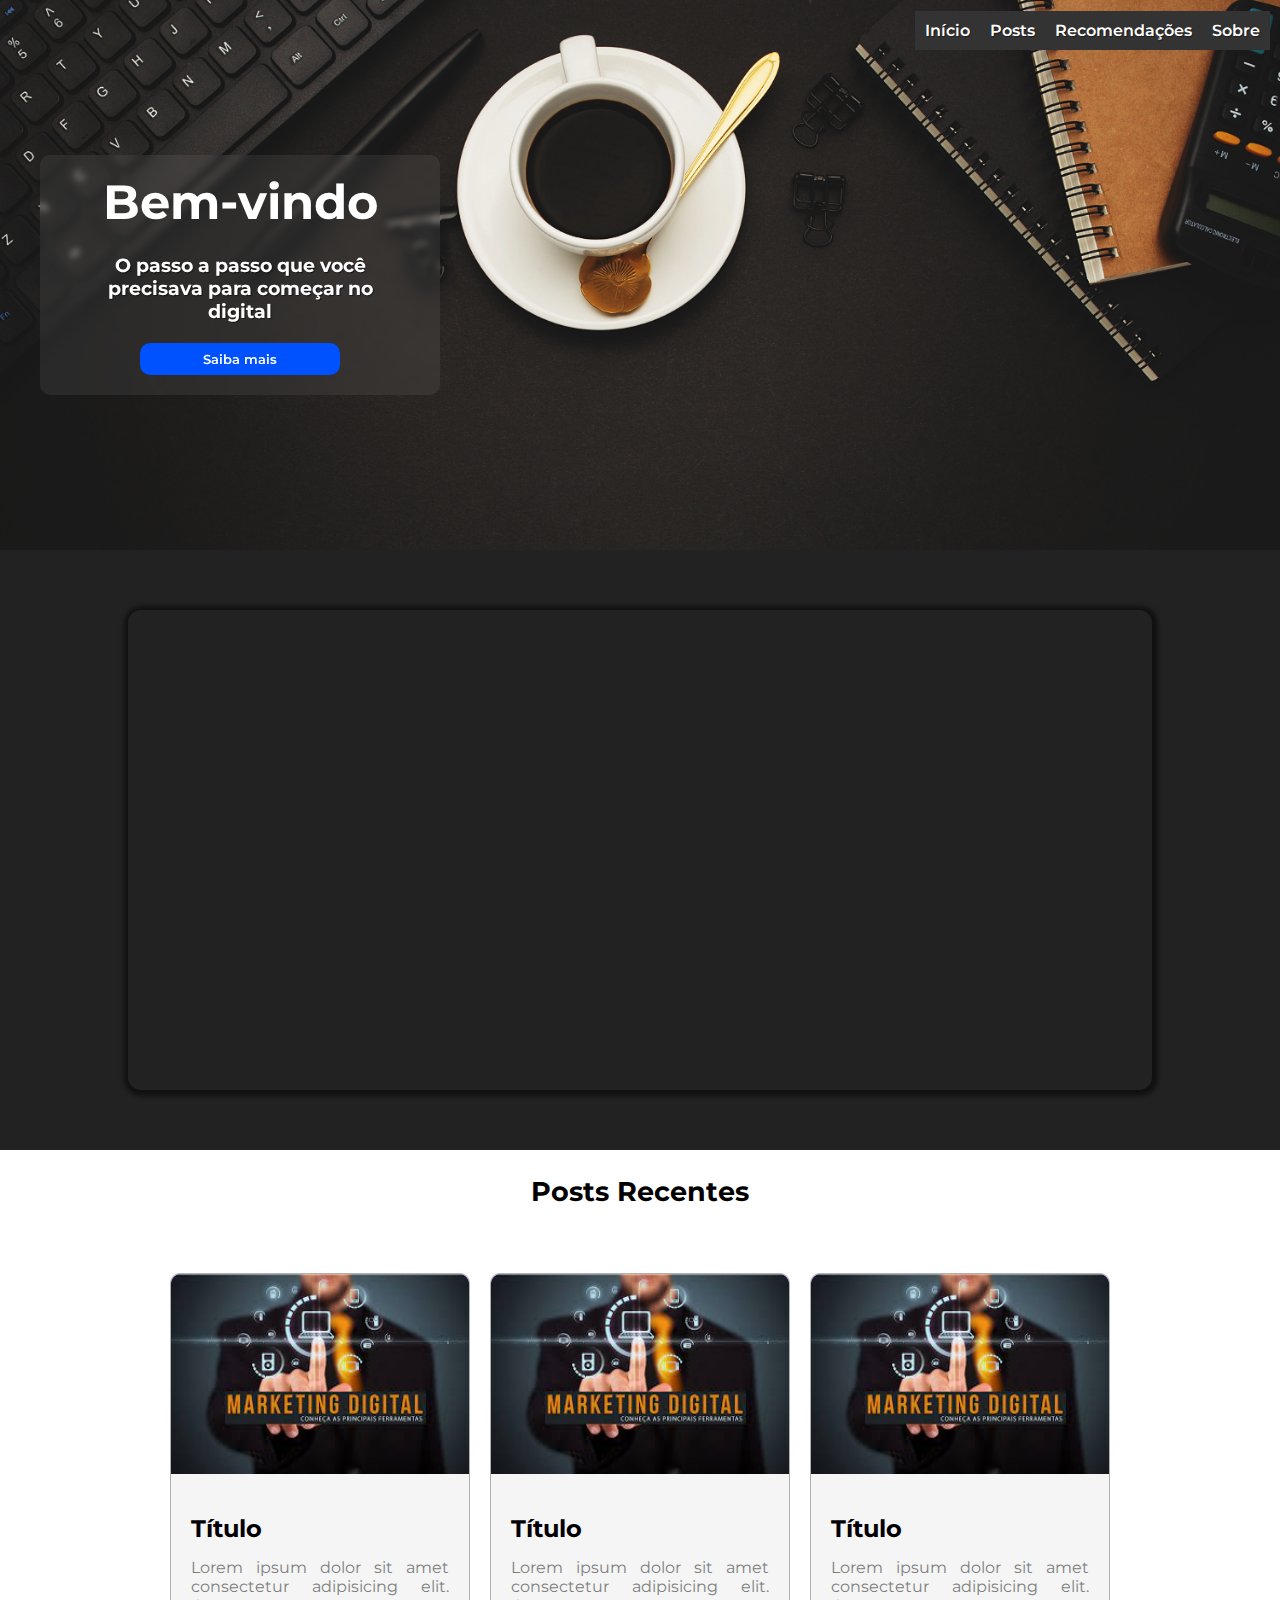
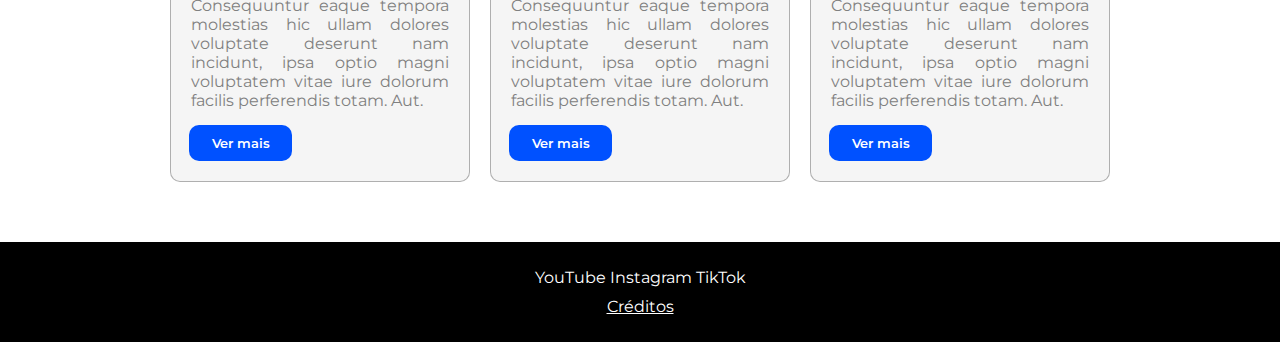
<file: index.html>
<!DOCTYPE html>
<html lang="pt-br">
<head>
    <meta charset="UTF-8">
    <meta http-equiv="X-UA-Compatible" content="IE=edge">
    <meta name="viewport" content="width=device-width, initial-scale=1.0">
    <title>Mateus Fernandes</title>
    <link rel="stylesheet" href="css/style.css">
    <link rel="stylesheet" href="css/style-mobile.css">
</head>
<body>
<nav>
        <span onclick="openNav()" id="openNav">MENU</span>
        <div id="links">
            <ul>
                <li><a href="#">Início</a></li>
                <li><a href="posts.html">Posts</a></li>
                <li><a href="recomendacoes.html">Recomendações</a></li>
                <li><a href="sobre.html">Sobre</a></li>
            </ul>
            <span onclick="closeNav()" id="closeNav">X</span>
        </div>
</nav>

<!-- Cabeçalho -->
<header>
    <div class="container">
        <div class="text-header">
            <h1>Bem-vindo</h1>
            <h3>O passo a passo que você precisava para começar no digital</h3>
            <a href="https://www.instagram.com/mateuss_fer09" target="_blank"><input type="button" value="Saiba mais"></a>
        </div>
    </div>
</header>
<main>
    <div class="container">
        <section class="sessao-2">
            <div id="video"><iframe width="560" height="315" src="https://www.youtube.com/embed/vamwznmCK0I" title="YouTube video player" frameborder="0" allow="accelerometer; autoplay; clipboard-write; encrypted-media; gyroscope; picture-in-picture" allowfullscreen></iframe></div>
    </section>

        <section class="sessao-1">
            <h3>Posts Recentes</h3>

            <div class="recentes">
                <div class="post">
                    <img src="img/download.jfif" alt="Imagem">
                    <div id="text-resume">
                        <h4>Título</h4>
                        <p>Lorem ipsum dolor sit amet consectetur adipisicing elit. Consequuntur eaque tempora molestias hic ullam dolores voluptate deserunt nam incidunt, ipsa optio magni voluptatem vitae iure dolorum facilis perferendis totam. Aut.</p>
                        <input type="button" value="Ver mais">
                    </div>
                </div>
                <div class="post">
                    <img src="img/download.jfif" alt="">
                    <div id="text-resume">
                        <h4>Título</h4>
                        <p>Lorem ipsum dolor sit amet consectetur adipisicing elit. Consequuntur eaque tempora molestias hic ullam dolores voluptate deserunt nam incidunt, ipsa optio magni voluptatem vitae iure dolorum facilis perferendis totam. Aut.</p>
                        <input type="button" value="Ver mais">
                    </div>
                </div>
                <div class="post">
                    <img src="img/download.jfif" alt="">
                    <div id="text-resume">
                        <h4>Título</h4>
                        <p>Lorem ipsum dolor sit amet consectetur adipisicing elit. Consequuntur eaque tempora molestias hic ullam dolores voluptate deserunt nam incidunt, ipsa optio magni voluptatem vitae iure dolorum facilis perferendis totam. Aut.</p>
                        <input type="button" value="Ver mais">
                    </div>
                </div>
            </div>
        </section>
        <section class="sessao-3">
            
        </section>
    </div>
</main>
<footer>
    <div class="container-footer">
        <div id="redes-sociais">
            <span>YouTube</span>
            <span>Instagram</span>
            <span>TikTok</span>
        </div>
        <div id="creditos">
            <a href="#">Créditos</a>
        </div>
    </div>
</footer>
    <script src="js/nav.js"></script>
</body>
</html>
</file>
<file: css/style.css>
@charset "UTF-8";

@import url('https://fonts.googleapis.com/css2?family=Montserrat:wght@200;300;400;600&display=swap'); /* Font Montserrat: 'Montserrat', sans-serif */

@import url('https://fonts.googleapis.com/css2?family=Inter:wght@200;300;400;500;600;700;800&display=swap'); /* Font Inter: 'Inter', sans-serif; */

* {
    margin: 0;
    padding: 0;
    box-sizing: border-box;
    font-family: 'Montserrat', sans-serif;
}

.container {
    padding: 0px 40px;
}

/* Estilo do Menu */

nav {
    display: flex;
    justify-content: right;
    align-items: center;
    padding: 10px;
    height: 50px;   
}

nav #openNav {
    display: none;
}

nav #closeNav {
    display: none;
}

nav #links {
    display: flex;
}

nav #links ul {
    list-style: none;
    display: flex;
    margin-top: 10px;
}

nav #links ul li a {
    text-decoration: none;
    padding: 10px;
    color: white;
    text-shadow: 1px 1px 1px rgba(0, 0, 0, 0.466);
    background-color: #333;
    font-weight: 600;
}

nav #links ul li a:hover {
    color: rgb(0, 81, 255);
    background-color: aliceblue;
    text-shadow: none;
    transition: 0.3s;
}

/* Estilo do Cabeçalho */

header {
    width: 100%;
    height: 550px;
    background-image: url('../img/nice-business-desk-on-black-background.png');
    background-repeat: no-repeat;
    background-position: top;
    background-size: cover;
    margin-top: -50px;
    z-index: 1;
    display: flex;
    align-items: center;
}

header .text-header {
    display: flex;
    justify-content: center;
    align-items: center;
    flex-direction: column;
    background-color: rgba(255, 255, 255, 0.068);
    border-radius: 10px;
    backdrop-filter: blur(3px);
    width: 400px;
    padding: 10px;
    padding-bottom: 20px;
}

header .text-header h1 {
    margin-bottom: 5px;
    font-size: 3em;
    color: white;
    padding: 8px;
}

header .text-header h3 {
    padding: 10px;
    width: 80%;
    text-align: center;
    margin-bottom: 10px;
    color: white;
    text-shadow: 1px 1px 1px rgba(0, 0, 0, 0.534);
}

header .text-header input {
    width: 200px;
    margin: auto;
    padding: 8px;
    cursor: pointer;
    background-color: rgb(0, 81, 255);
    color: white;
    border: none;
    border-radius: 10px;
    font-weight: 600;
}

header .text-header input:hover {
    background-color: white;
    color: rgb(0, 81, 255);
    transition: 0.3s;
}

main .container .sessao-1 h3 {
    text-align: center;
    margin-top: 20px;
    padding: 5px;
    font-size: 1.7em;
    width: 50%;
    margin: auto;
    margin-top: 20px;
    margin-bottom: 40px;
}

main .container .sessao-1 .recentes {
    padding: 10px;
    display: flex;
    justify-content: center;
    width: 100%;
    flex-wrap: wrap;
    margin: auto;
    margin-bottom: 40px;
}

main .container .sessao-1 .recentes .post {
    max-width: 300px;
    background-color: whitesmoke;
    display: flex;
    flex-wrap: wrap;
    flex-direction: column;
    margin: 10px;
    border-radius: 10px;
    border: solid 1px rgba(0, 0, 0, 0.288);
}

main .container .sessao-1 .recentes .post img {
    width: 100%;
    height: 200px;
    background-color: blue;
    border-radius: 10px 10px 0px 0px;
}

main .container .sessao-1 .recentes .post #text-resume {
    padding: 20px;
}

main .container .sessao-1 .recentes .post h4 {
    margin-top: 20px;
    width: 100%;
    font-size: 1.5em;
}

main .container .sessao-1 .recentes .post p {
    margin-top: 15px;
    width: 100%;
    color: gray;
    text-align: justify;
}

main .container .sessao-1 .recentes .post input {
    margin-top: 15px;
    padding: 10px;
    margin-left: -2px;
    width: 40%;
    border-radius: 10px;
    border: none;
    background-color: rgb(0, 81, 255);
    color: white;
    font-weight: 600;
    cursor: pointer;
}

main .container .sessao-1 .recentes .post input:hover {
    background-color: white;
    color: rgb(0, 81, 255);
    transition: 0.3s;
}

main .sessao-2 div#video {
    position: relative;
    padding-bottom: 50%;
    margin: 0px -40px;
    background-color: #222;
}

main .sessao-2 #video iframe {
    position: absolute;
    top: 10%;
    left: 10%;
    width: 80%;
    height: 80%;
    border-radius: 13px;
    box-shadow: 1px 1px 4px 5px rgba(0,0,0,0.5);
}

footer {
    height: 100px;
    padding: 20px;
    background-color: #000;
    display: flex;
    justify-content: center;
    align-items: center;
}

footer .container-footer {
    padding: 0px 40px;
    display: flex;
    flex-direction: column;
    justify-content: center;
    align-items: center;
}

footer .container-footer #redes-sociais {
    color: white;
    margin-bottom: 10px;
}

footer .container-footer #creditos a {
    color: white;
}
</file>
<file: css/style-mobile.css>
@charset "UTF-8";

@media screen and (max-width: 768px) {

    .container {
        padding: 0px;
    }

    nav #openNav {
        display: block;
        color: white;
        background-color: black;
        border: solid 1px white;
        padding: 8px;
        cursor: pointer;
        font-size: 1.1em;
        position: absolute;
        top: 15px;
        right: 15px;
    }

    nav #openNav:hover {
        background-color: white;
        color: black;
        transition: 0.3s;
    }

    nav #closeNav {
        display: flex;
        align-items: center;
        justify-content: center;
        width: 30px;
        height: 30px;
        padding: 10px;
        font-size: 1.2em;
        margin: 10px;
        color: white;
        cursor: pointer;
    }

    nav #closeNav:hover {
        color: rgb(0, 89, 255);
        transition: 0.5s;
    }

    nav #links {
        position: fixed;
        overflow-x: hidden;
        top: 0%;
        left: 0%;
        width: 0%;
        height: 100%;
        z-index: 1;
        background-color: rgba(0, 0, 0, 0.801);
        backdrop-filter: blur(3px);
        transition: 0.5s;
        display: flex;
        justify-content: space-between;
    }

    nav #links ul {
        display: flex;
        flex-direction: column;
        align-items: center;
        justify-content: center;
        width: 100%;
        margin-top: 60px;
    }

    nav #links ul li {
        margin: 10px 0px;
        width: 130%;
    }

    nav #links ul li a {
        display: block;
        margin-left: 50px;
        color: white;
        font-size: 1.3em;
        text-align: center;
        background-color: transparent;
    }

    nav #links ul li a:hover {
        color: rgb(0, 89, 255);
        transition: 0.5s;
    }

    /* Estilo do Cabeçalho */

    header {
        display: flex;
        align-items: flex-end;
        justify-content: center;
        padding: 0px;
        background-position: left;
    }

    header .container {
        padding: 5px;
    }

    header .text-header {
        margin-bottom: 50px;
        display: flex;
        align-items: center;
        margin: auto;
        margin-bottom: 20px;
        width: 90%;
        padding: 15px;
    }

    header .text-header h1 {
        font-size: 2em;
    }

    header .text-header h3 {
        font-weight: 300;
        width: 90%;
        font-size: 1em;
    }

    main .container .sessao-1 .recentes {
        padding: 15px;
        display: flex;
        flex-direction: column;
        align-items: center;
        width: 100%;
        margin: auto;
    }

    main .container .sessao-1 .recentes .post {
        width: 100%;
        background-color: whitesmoke;
        display: flex;
        flex-direction: column;
        margin: auto;
        margin-top: 15px;
        border-radius: 10px;
    }

    main .sessao-2 div#video {
        position: relative;
        background-color: #333;
        padding-bottom: 55%;
        margin: 0px 0px;
        padding-top: 20px;
        padding-left: 20px;
        padding-right: 20px;
    }
    
    main .sessao-2 #video iframe {
        position: absolute;
        top: 5%;
        left: 10%;
        width: 80%;
        height: 90%;
    }
}
</file>
